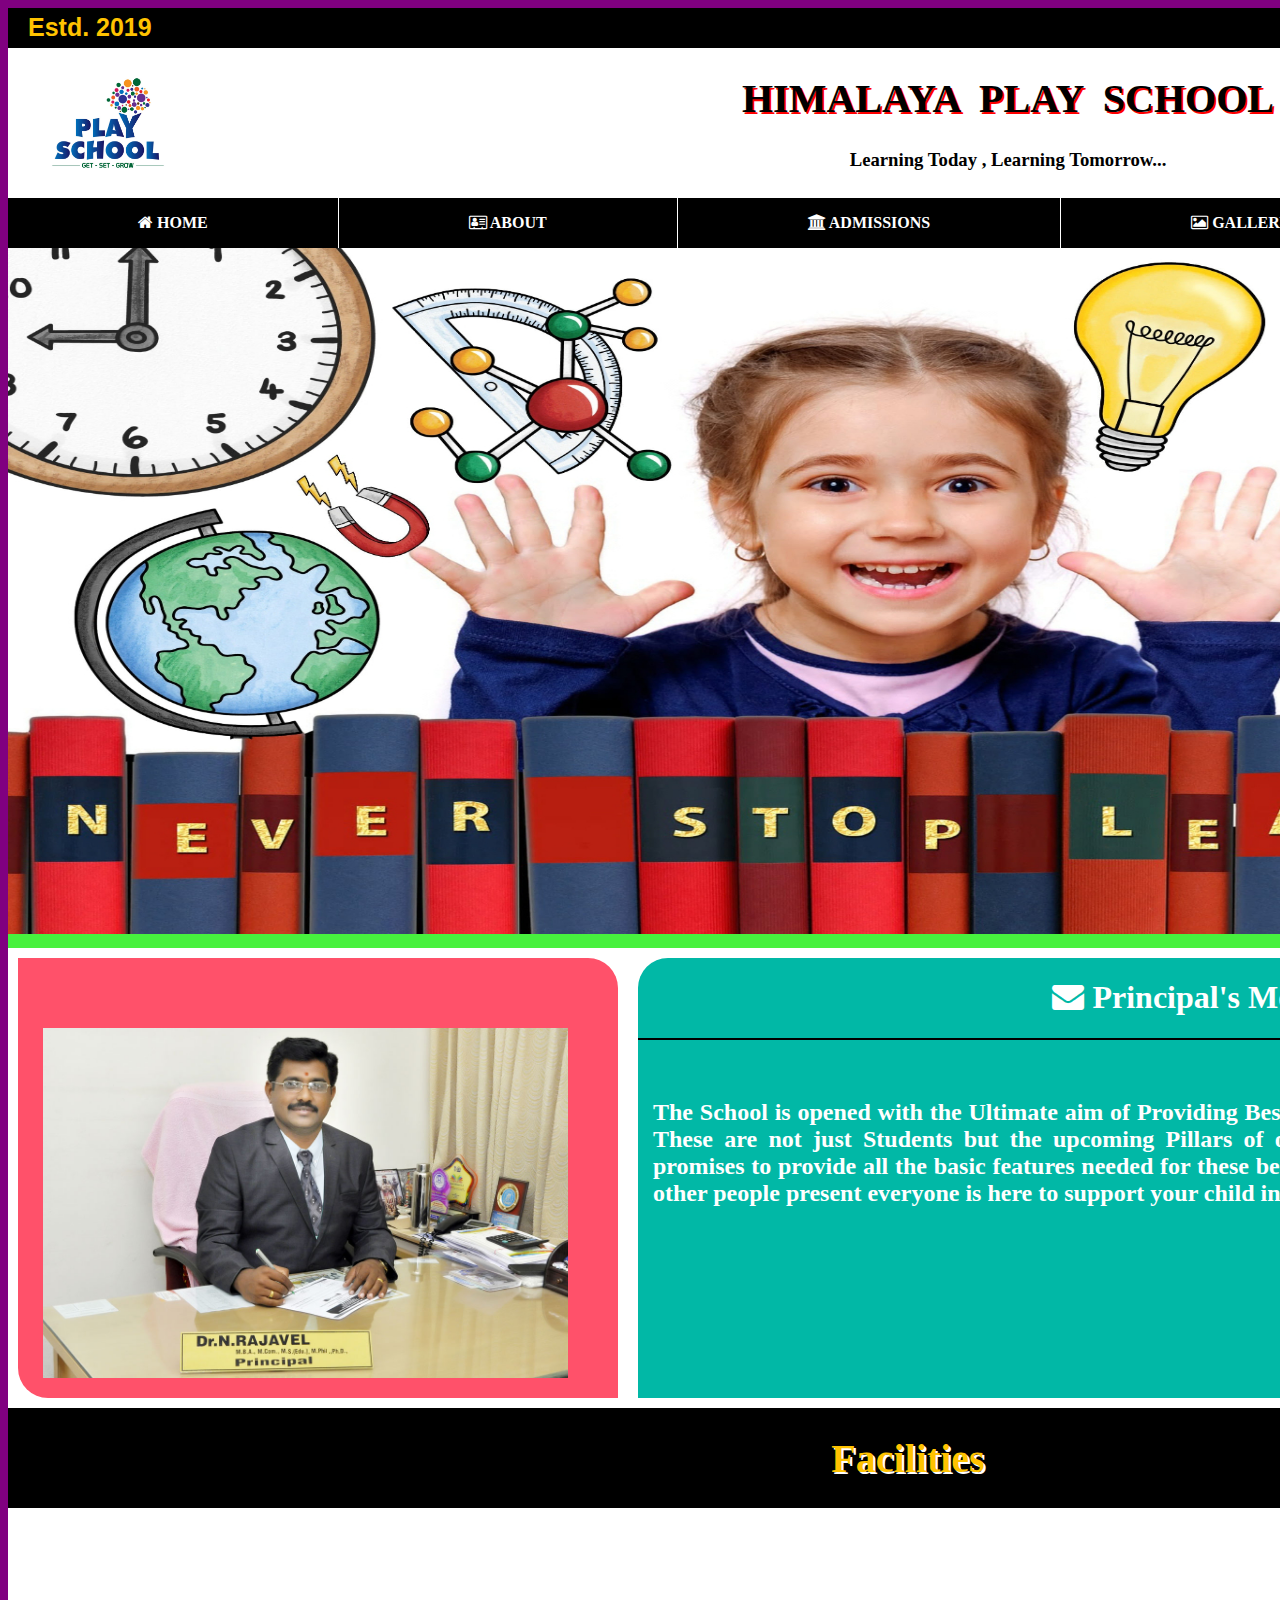
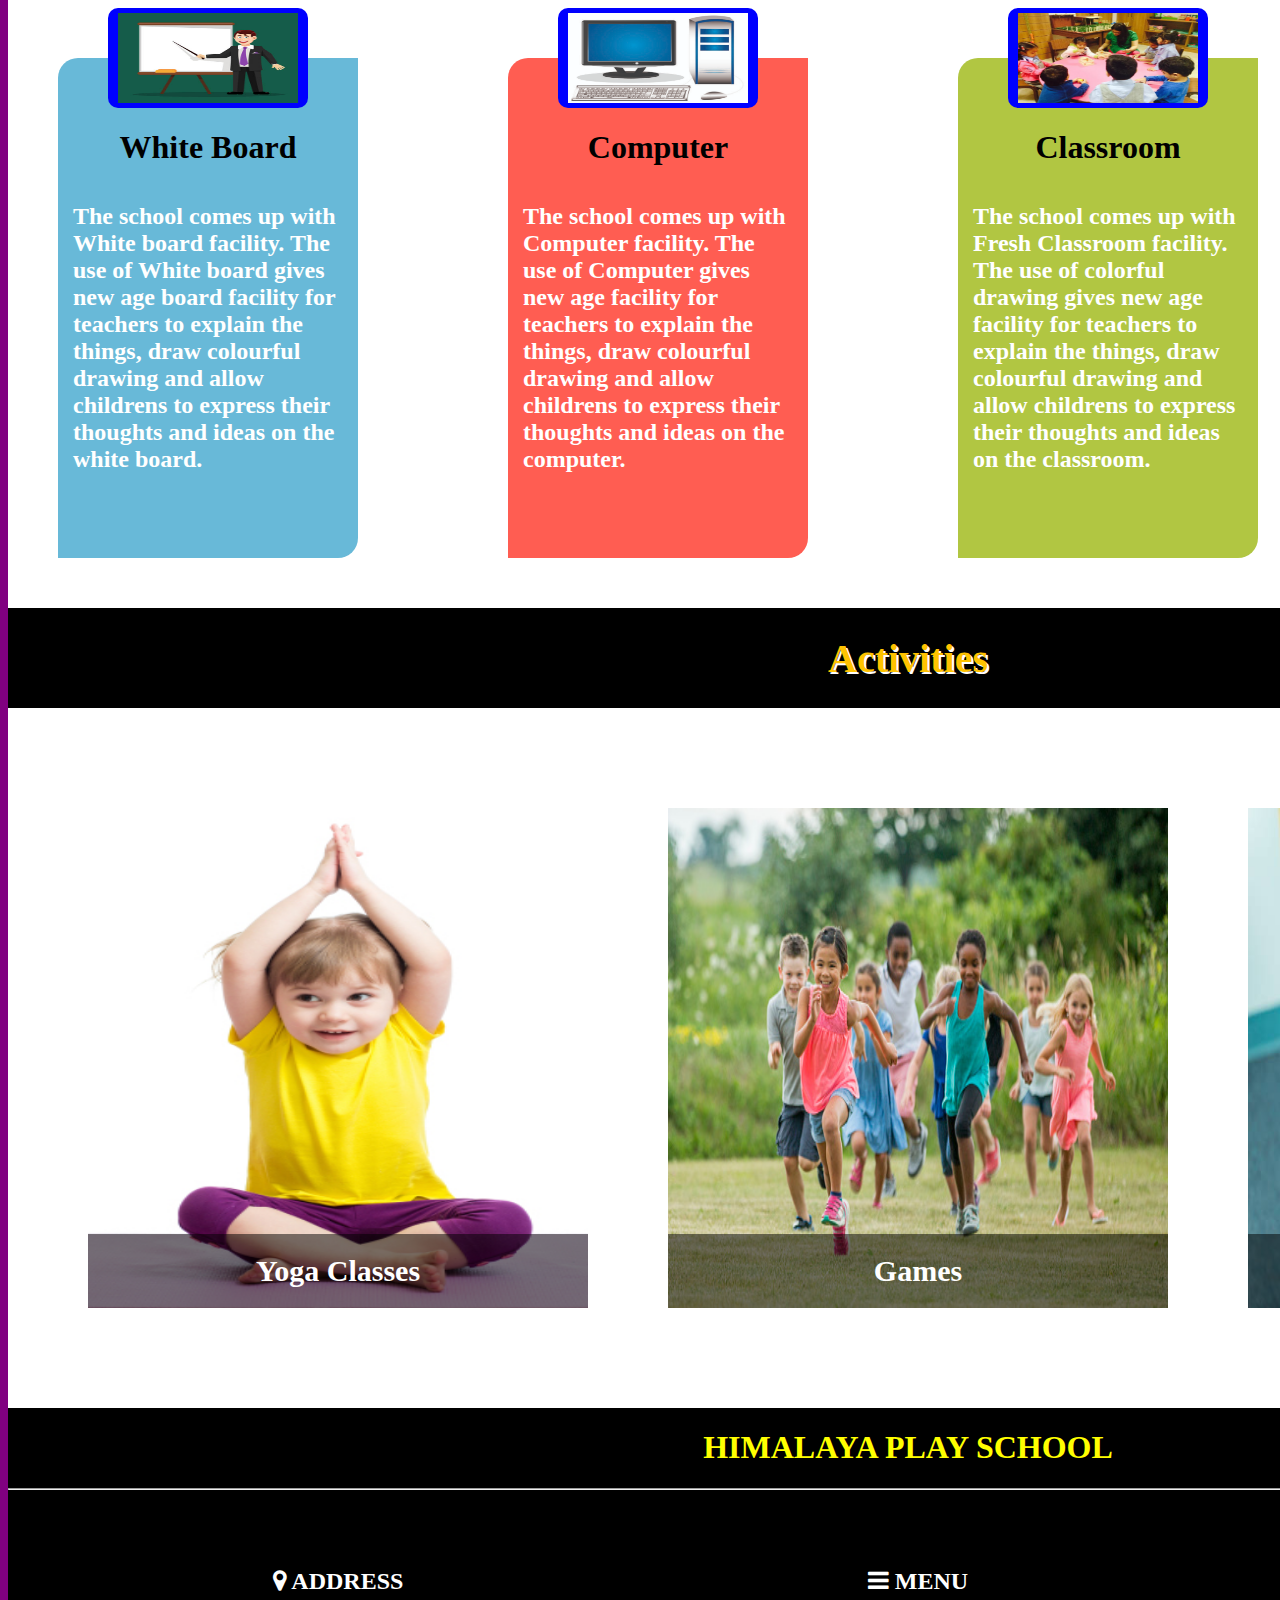
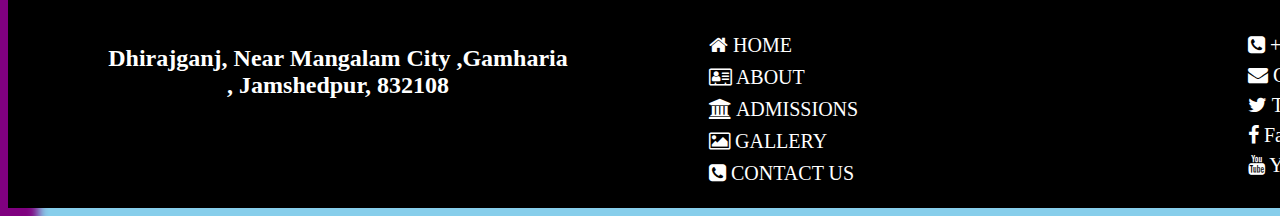
<file: index.html>
<html>
	<head>
		<title> Himalaya Play School </title>
		<style type="text/css">
			
		</style>
		<link rel="stylesheet" type="text/css" href="style.css"/>
		<link rel="stylesheet" type="text/css" href="css/font-awesome.css"/>
	</head>
	<body>
		<div id="mainarea">
			<div id="topmost">
				<div id="t1">
					Estd. 2019
				</div>
				<div id="t2">
					<marquee direction="left" onmouseover="this.stop()" onmouseout="this.start()"> School Closed Due to Covid !! </marquee>
				</div>
				<div id="t3">
					<a href="tel:9142655867"> <i class="fa  fa-phone-square"> </i> Contact: 9142655867 </a>	
				</div>
			</div>	
			<div id="toparea">
				<div id="logoarea">
					<img src="logo.jpg" width="200px" height="100%"/>
				</div>
				<div id="titlearea">
					<h1 align="center"> HIMALAYA PLAY SCHOOL </h1>
					<h3 align="center"> Learning Today , Learning Tomorrow... </h3>
				</div>
			</div>	
			<div id="menuarea">
				<ul>
					<li> <a href="index.html"> <i class="fa fa-home"> </i> HOME </a> </li>
					<li> <a href="about.html"> <i class="fa fa-address-card-o"> </i> ABOUT </a> </li>
					<li> <a href="admission.html"> <i class="fa fa-institution"> </i> ADMISSIONS </a> </li>
					<li> <a href="gallery.html"> <i class="fa fa-image"> </i> GALLERY </a> </li>
					<li> <a href="#"> <i class="fa fa-address-book"> </i> CONTACT US </a> </li>
				</ul>
			</div>	
			<div id="Students">
				<img src="child4.jpg" width="100%" height="98%"/>
 			</div>	
			<div id="Principal">		
				<div id="P1">
					<img src="Principal.jpg" height="350px"/>
				</div>
				<div id="P2">
					<h1 align="center"> <i class="fa fa-envelope"> </i>   Principal's Message </h1>
					<hr color="black"> </hr>
					<h2 align="center"> <p align="justify">The School is opened with the Ultimate aim of Providing Best Quality Education to the younger generation.
							    These are not just Students but the upcoming Pillars of our country who will lead India. Our School promises
							    to provide all the basic features needed for these beautiful minds. Be it our faculties, staffs, and all other
							    people present everyone is here to support your child in the best possible manner.</p>
					</h2>
				</div>
			</div>	
			<div id="Facility">
				<div id="ftop">
					<h1 align="center"> Facilities </h1>
				</div>
				<div id="farea">
					<div id="f1">
						<div class="image">
							<img src="board.jpg" width="180px" height="90px"/>
						</div>
						<h1 align="center">  White Board </h1>
						<p align="justify"> <h2> The school comes up with White board facility. The use of White board gives new age board facility for teachers to explain the
							     things, draw colourful drawing and allow childrens to express their thoughts and ideas on the white board.
						</h2>
						</p>
					</div>
					<div id="f2">
						<div class="image">
							<img src="computer.jpg" width="180px" height="90px"/>
						</div>
						<h1 align="center"> Computer </h1>
						<p align="justify"> <h2> The school comes up with Computer facility. The use of Computer gives new age facility for teachers to explain the
							     things, draw colourful drawing and allow childrens to express their thoughts and ideas on the computer.
						</h2>
						</p>
					</div>
					<div id="f3">
						<div class="image">
							<img src="classroom.jpeg" width="180px" height="90px"/>
						</div>
						<p align="justify"> <h1 align="center"> Classroom </h1>
						<h2> The school comes up with Fresh Classroom facility. The use of colorful drawing gives new age  facility for teachers to explain the
							     things, draw colourful drawing and allow childrens to express their thoughts and ideas on the classroom.
						</h2>
						</p>
					</div>
					<div id="f4">
						<div class="image">
							<img src="ground.jpg" width="180px" height="90px"/>
						</div>
						<p align="justify"> <h1 align="center"> Playground </h1>
						<h2> The school comes up with best Playground facility. The use of playground gives happy environment  for teachers to explain the
							     things, draw colourful drawing and allow childrens to express their thoughts and ideas on the ground.
						</h2>
						</p>
					</div>
				</div>
			</div>	
			<div id="activity">
				<div id="atop">
					<h1 align="center"> Activities </h1>
				</div>
				<div id="aarea">
					<div class="abox">
						<img src="yoga.jpg"/>
						<div class="details">
							Yoga Classes
						</div>
					</div>
					<div class="abox">
						<img src="play.jpg"/>
						<div class="details">
							Games
						</div>
					</div>
					<div class="abox">
						<img src="drawing.jpg"/>
						<div class="details">
							Drawing
						</div>
					</div>
				</div>
			</div>
			<div id="footer">
				<div id="footerTop">
				<h1 align="center"> HIMALAYA PLAY SCHOOL </h1>
				<hr> </hr>
				</div>
				<div id="footerarea">
					<div class="fbox">
						<h2 align="center"> <i class="fa fa-map-marker"> </i>  ADDRESS </h2>
						
						<h2 align="center"> Dhirajganj, Near Mangalam City ,Gamharia , Jamshedpur, 832108 </h2>
					</div>
					<div class="fbox"> 
						<h2 align="center"> <i class="fa fa-bars"> </i>  MENU </h2>
						
						<ul align="justify">
							<li> <a href="index.html"> <i class="fa fa-home"> </i>   HOME </a> </li>
							<li> <a href="about.html"> <i class="fa fa-address-card-o"> </i> ABOUT </a> </li>
							<li> <a href="admission.html"> <i class="fa fa-institution"> </i> ADMISSIONS </a> </li>
							<li> <a href="gallery.html"> <i class="fa fa-image"> </i> GALLERY </a> </li>
							<li> <a href="#"> <i class="fa  fa-phone-square"> </i> CONTACT US </a> </li>
						</ul>
					</div>
					<div class="fbox">
						<h2 align="center"> <i class="fa fa-address-book"> </i>  CONTACTS US </h2>
						
						 <a href="tel:9142655867"> <i class="fa  fa-phone-square"> </i> +9142655867 </a> <br/>
						 <a href="mailto:pushpakpandit2002@gmail.com?subject=Query"> <i class="fa  fa-envelope"> </i> GMAIL </a> <br/>
						 <a href="https://twitter.com/PushpakPandit2?s=09">  <i class="fa  fa-twitter"> </i> Twitter </a> <br/>
						 <a href="https://m.facebook.com/Being-Bookish-103689508366316/?ref=bookmarks">  <i class="fa  fa-facebook"> </i> Facebook </a> <br/>
						 <a href="http://www.youtube.com/c/BeingBookish"> <i class="fa  fa-youtube"> </i> Youtube </a> <br/>
					</div>
				</div>
			</div>	
		</div>	
	</body>
</html>
</file>
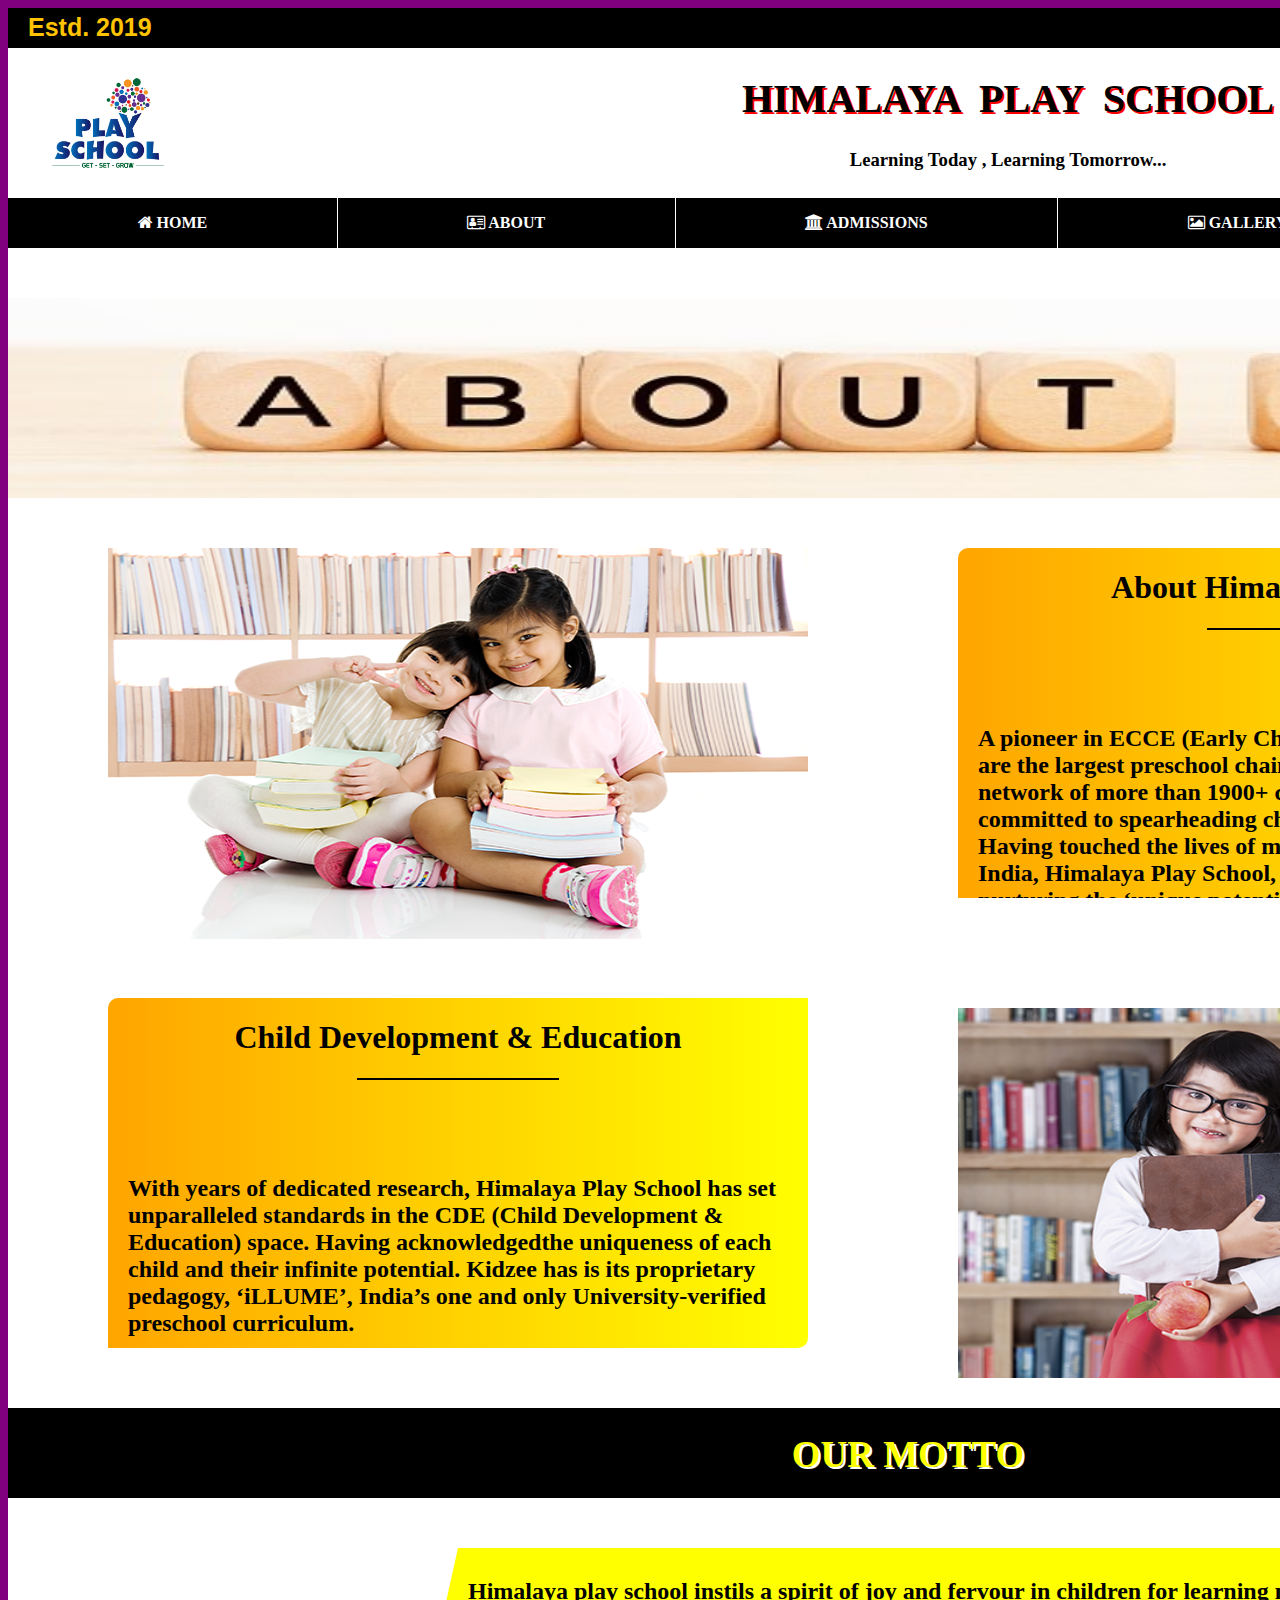
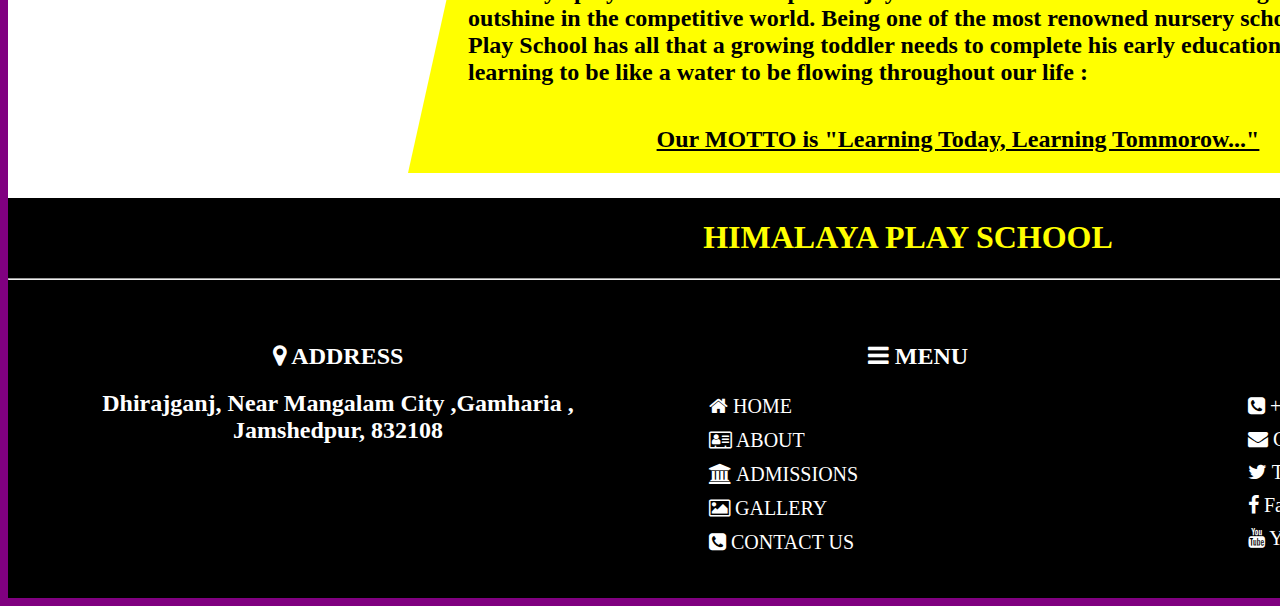
<file: about.html>
<html>
	<head>
		<title> ABOUT US </title>
		<style type="text/css">
		
		</style>	
		<link rel="stylesheet" type="text/css" href="style2.css"/>
		<link rel="stylesheet" type="text/css" href="css/font-awesome.css"/>
	</head>
	<body>
		<div id="mainarea">
			<div id="topmost">
				<div id="t1">
					Estd. 2019
				</div>
				<div id="t2">
					<marquee direction="left" onmouseover="this.stop()" onmouseout="this.start()"> School Closed Due to Covid !! </marquee>
				</div>
				<div id="t3">
					<a href="tel:9142655867"> <i class="fa  fa-phone-square"> </i> Contact: 9142655867 </a>	
				</div>
			</div>	
			<div id="toparea">
				<div id="logoarea">
					<img src="logo.jpg" width="200px" height="100%"/>
				</div>
				<div id="titlearea">
					<h1 align="center"> HIMALAYA PLAY SCHOOL </h1>
					<h3 align="center"> Learning Today , Learning Tomorrow... </h3>
				</div>
			</div>	
			<div id="menuarea">
				<ul>
					<li> <a href="index.html"> <i class="fa fa-home"> </i> HOME </a> </li>
					<li> <a href="about.html"> <i class="fa fa-address-card-o"> </i> ABOUT </a> </li>
					<li> <a href="admission.html"> <i class="fa fa-institution"> </i> ADMISSIONS </a> </li>
					<li> <a href="gallery.html"> <i class="fa fa-image"> </i> GALLERY </a> </li>
					<li> <a href="#"> <i class="fa fa-address-book"> </i> CONTACT US </a> </li>
				</ul>
			</div>	
			<div id="about">
				<div id="a1">
					<img src="aboutUs.jpg" width="1800px" height="200px"/>
				</div>
				<div id="a2">		
					<div id="b1">
						<img src="about2.png" width="700px" height="400px"/>
					</div>
					<div id="b2">
						<h1 align="center"> About Himalaya Play School </h1>
						<hr width="200px" color="black"> </hr>
						<h2> A pioneer in ECCE (Early Childhood Care and Education), we are the largest preschool
 							chain in Asia. With an incredible network of more than 1900+ centers in over 750+ cities, we are committed to spearheading
							 child development across the nation. Having touched the lives of more than 9,00,000 children in India, Himalaya Play School, a decade on,
 							remains focussed on nurturing the ‘unique potential’ in every child.

						 </h2>
					</div>
				</div>
				<div id="a3">
					<div id="c1">
						<h1 align="center"> Child Development & Education </h1>
						<hr width="200px" color="black"> </hr>
						<h2> With years of dedicated research, Himalaya Play School has set unparalleled standards in the CDE (Child Development & Education) space. 
							Having acknowledgedthe uniqueness of each child and their infinite potential. Kidzee has is its proprietary pedagogy, 
							‘iLLUME’, India’s one and only University-verified preschool curriculum.</h2>
					</div>
					<div id="c2">
						<img src="about3.png" width="700px" height="370px"/>
					</div>
				</div>
				<div id="motto">
					<div id="m1">
						<h1 align="center"> OUR MOTTO </h1>
					</div>
					<div id="m2">
						<h2> Himalaya play school instils a spirit of joy and fervour in children for learning new things and outshine in the competitive world. 
							Being one of the most renowned nursery schools, Himalaya Play School has all that a growing toddler needs to complete his early
						 education!. We want learning to be like a water to be flowing throughout our life : <br/> <h2 align="center"> <b> <u> Our MOTTO is "Learning Today, Learning Tommorow..." </u></b> </h2>
						 </h2>	
					</div>
				</div>
			</div>
			<div id="footer">
				<div id="footerTop">
				<h1 align="center"> HIMALAYA PLAY SCHOOL </h1>
				<hr> </hr>
				</div>
				<div id="footerarea">
					<div class="fbox">
						<h2 align="center"> <i class="fa fa-map-marker"> </i>  ADDRESS </h2>
						
						<h2 align="center"> Dhirajganj, Near Mangalam City ,Gamharia , Jamshedpur, 832108 </h2>
					</div>
					<div class="fbox"> 
						<h2 align="center"> <i class="fa fa-bars"> </i>  MENU </h2>
						
						<ul align="justify">
							<li> <a href="index.html"> <i class="fa fa-home"> </i>   HOME </a> </li>
							<li> <a href="about.html"> <i class="fa fa-address-card-o"> </i> ABOUT </a> </li>
							<li> <a href="admission.html"> <i class="fa fa-institution"> </i> ADMISSIONS </a> </li>
							<li> <a href="gallery.html"> <i class="fa fa-image"> </i> GALLERY </a> </li>
							<li> <a href="#"> <i class="fa  fa-phone-square"> </i> CONTACT US </a> </li>
						</ul>
					</div>
					<div class="fbox">
						<h2 align="center"> <i class="fa fa-address-book"> </i>  CONTACTS US </h2>
						
						 <a href="tel:9142655867"> <i class="fa  fa-phone-square"> </i> +9142655867 </a> <br/>
						 <a href="mailto:pushpakpandit2002@gmail.com?subject=Query"> <i class="fa  fa-envelope"> </i> GMAIL </a> <br/>
						 <a href="https://twitter.com/PushpakPandit2?s=09">  <i class="fa  fa-twitter"> </i> Twitter </a> <br/>
						 <a href="https://m.facebook.com/Being-Bookish-103689508366316/?ref=bookmarks">  <i class="fa  fa-facebook"> </i> Facebook </a> <br/>
						 <a href="http://www.youtube.com/c/BeingBookish"> <i class="fa  fa-youtube"> </i> Youtube </a> <br/>
					</div>
				</div>
			</div>	
		</div>	
	</body>
</html>
</file>
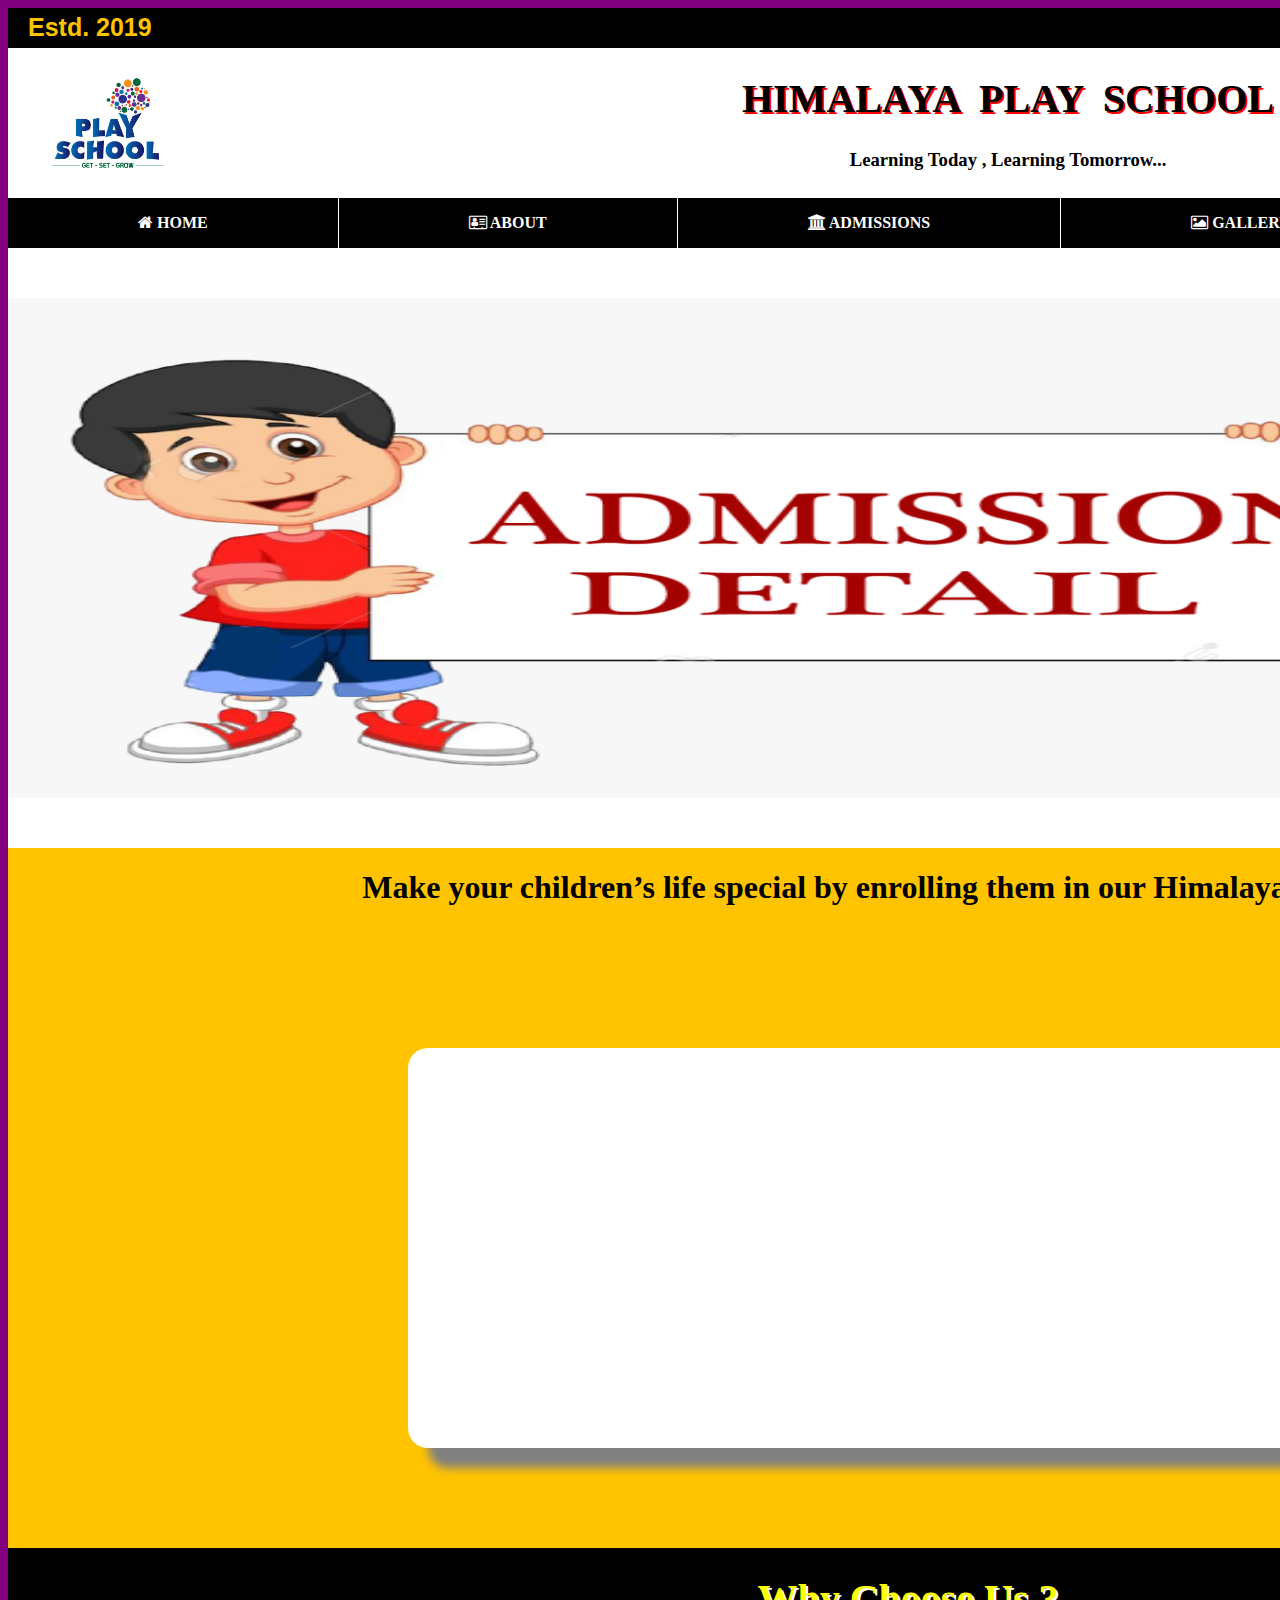
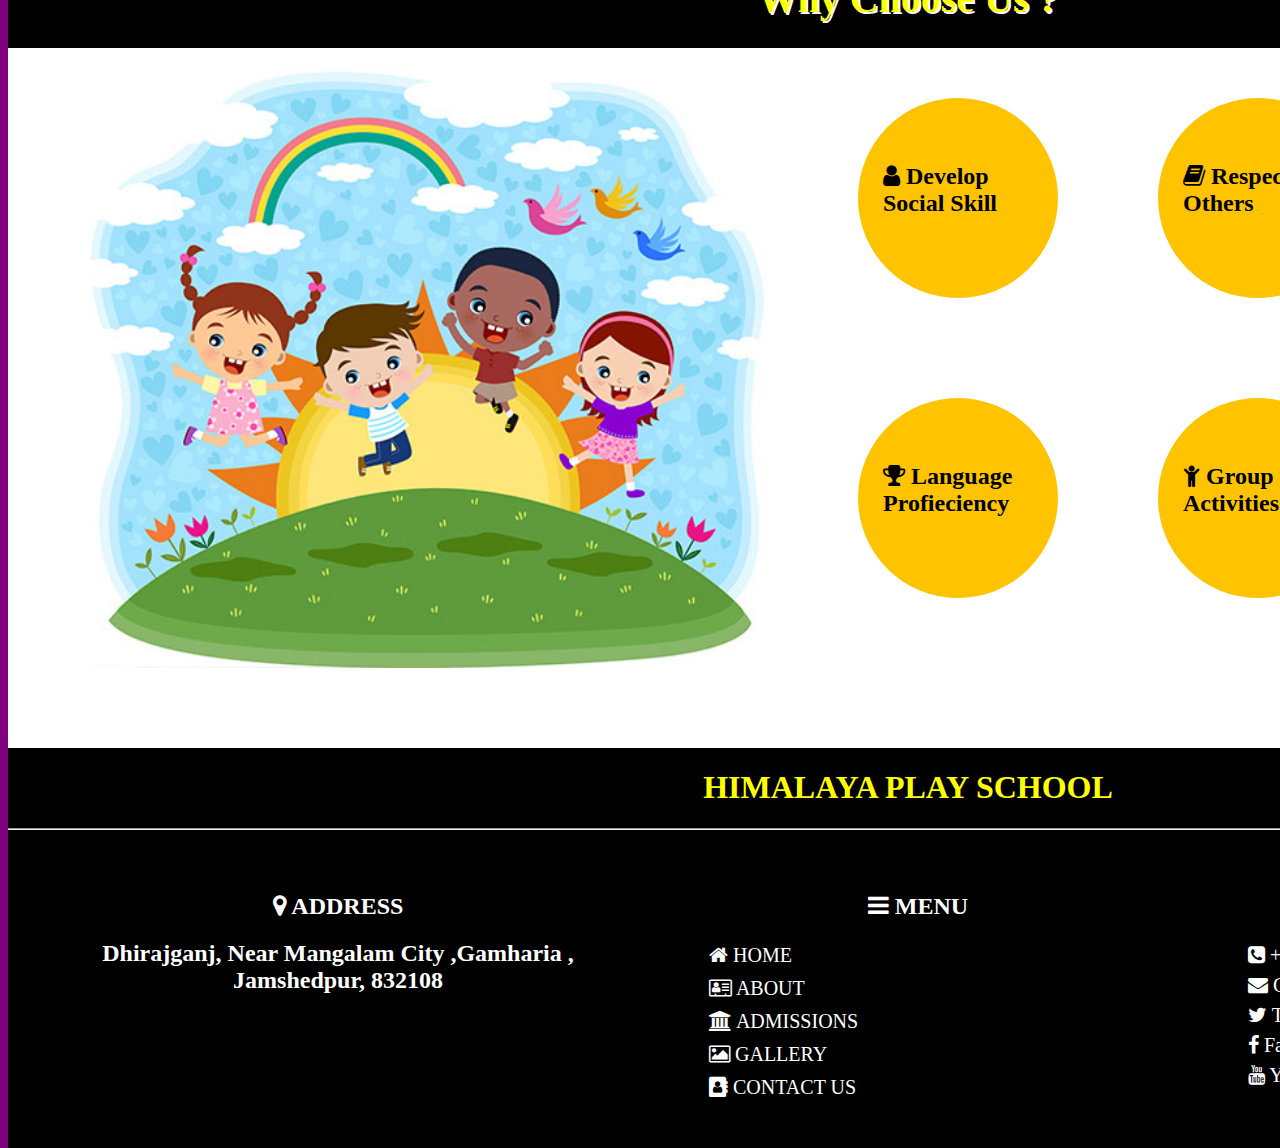
<file: admission.html>
<html>
	<head>
		<title> ADMISSION </title>
		<style type="text/css">
			
		</style>
		<link rel="stylesheet" type="text/css" href="style3.css"/>
		<link rel="stylesheet" type="text/css" href="css/font-awesome.css"/>
	</head>
	<body>
		<div id="mainarea">
			<div id="topmost">
				<div id="t1">
					Estd. 2019
				</div>
				<div id="t2">
					<marquee direction="left" onmouseover="this.stop()" onmouseout="this.start()"> School Closed Due to Covid !! </marquee>
				</div>
				<div id="t3">
					<a href="tel:9142655867"> <i class="fa  fa-phone-square"> </i> Contact: 9142655867 </a>	
				</div>
			</div>	
			<div id="toparea">
				<div id="logoarea">
					<img src="logo.jpg" width="200px" height="100%"/>
				</div>
				<div id="titlearea">
					<h1 align="center"> HIMALAYA PLAY SCHOOL </h1>
					<h3 align="center"> Learning Today , Learning Tomorrow... </h3>
				</div>
			</div>	
			<div id="menuarea">
				<ul>
					
					<li> <a href="index.html"> <i class="fa fa-home"> </i> HOME </a> </li>
					<li> <a href="about.html"> <i class="fa fa-address-card-o"> </i> ABOUT </a> </li>
					<li> <a href="admission.html"> <i class="fa fa-institution"> </i> ADMISSIONS </a> </li>
					<li> <a href="gallery.html"> <i class="fa fa-image"> </i> GALLERY </a> </li>
					<li> <a href="contact.html"> <i class="fa fa-address-book"> </i> CONTACT US </a> </li>
				</ul>
			</div>	
			<div id="admission">
				<div id="a1">
					<img src="admission.png" width="1800px" height="500px"/>
				</div>
				<div id="a2">
					<div id="a2top">
					<h1 align="center"> Make your children’s life special by enrolling them
								in our Himalaya Play School 
					</h1>
					</div>
					<div id="form">

					</div>	
				</div>
				<div id="a3">
					<div id="a3top">
						<h1 align="center"> Why Choose Us ? </h1>
					</div>
					<div id="a3area">
						<div id="a31">
							<img src="kg.jpg"/>
						</div>
						<div id="a32">
							<div class="circle">
								<h2> <i class="fa fa-user"> </i>  Develop Social Skill </h2>
							</div>
							<div class="circle">
								<h2>  <i class="fa fa-book"> </i>  Respect for Others </h2>
							</div>
							<div class="circle">
								<h2> <i class="fa fa-pencil"> </i>  Emotional Skills </h2>
							</div>
							<div class="circle">
								<h2> <i class="fa fa-trophy"> </i>  Language Profieciency </h2>
							</div>
							<div class="circle">
								<h2> <i class="fa fa-child"> </i>  Group Activities </h2>
							</div>
							<div class="circle">
								<h2> <i class="fa fa-folder-open"> </i>  Following Montessari Method </h2>
							</div>
						</div>
					</div>
				</div>
		
			</div>
			<div id="footer">
				<div id="footerTop">
				<h1 align="center"> HIMALAYA PLAY SCHOOL </h1>
				<hr> </hr>
				</div>
				<div id="footerarea">
					<div class="fbox">
						<h2 align="center"> <i class="fa fa-map-marker"> </i>  ADDRESS </h2>
						
						<h2 align="center"> Dhirajganj, Near Mangalam City ,Gamharia , Jamshedpur, 832108 </h2>
					</div>
					<div class="fbox"> 
						<h2 align="center"> <i class="fa fa-bars"> </i>  MENU </h2>
						
						<ul>
							
					<li> <a href="index.html"> <i class="fa fa-home"> </i> HOME </a> </li>
					<li> <a href="about.html"> <i class="fa fa-address-card-o"> </i> ABOUT </a> </li>
					<li> <a href="admission.html"> <i class="fa fa-institution"> </i> ADMISSIONS </a> </li>
					<li> <a href="gallery.html"> <i class="fa fa-image"> </i> GALLERY </a> </li>
					<li> <a href="contact.html"> <i class="fa fa-address-book"> </i> CONTACT US </a> </li>
						</ul>
					</div>
					<div class="fbox">
						<h2 align="center"> <i class="fa fa-address-book"> </i>  CONTACTS US </h2>
						 <a href="tel:9142655867"> <i class="fa  fa-phone-square"> </i> +9142655867 </a> <br/>
						 <a href="mailto:pushpakpandit2002@gmail.com?subject=Query"> <i class="fa  fa-envelope"> </i> GMAIL </a> <br/>
						 <a href="https://twitter.com/PushpakPandit2?s=09">  <i class="fa  fa-twitter"> </i> Twitter </a> <br/>
						 <a href="https://m.facebook.com/Being-Bookish-103689508366316/?ref=bookmarks">  <i class="fa  fa-facebook"> </i> Facebook </a> <br/>
						 <a href="http://www.youtube.com/c/BeingBookish"> <i class="fa  fa-youtube"> </i> Youtube </a> <br/>
					</div>
				</div>
			</div>	
		</div>	
	</body>
</html>
</file>
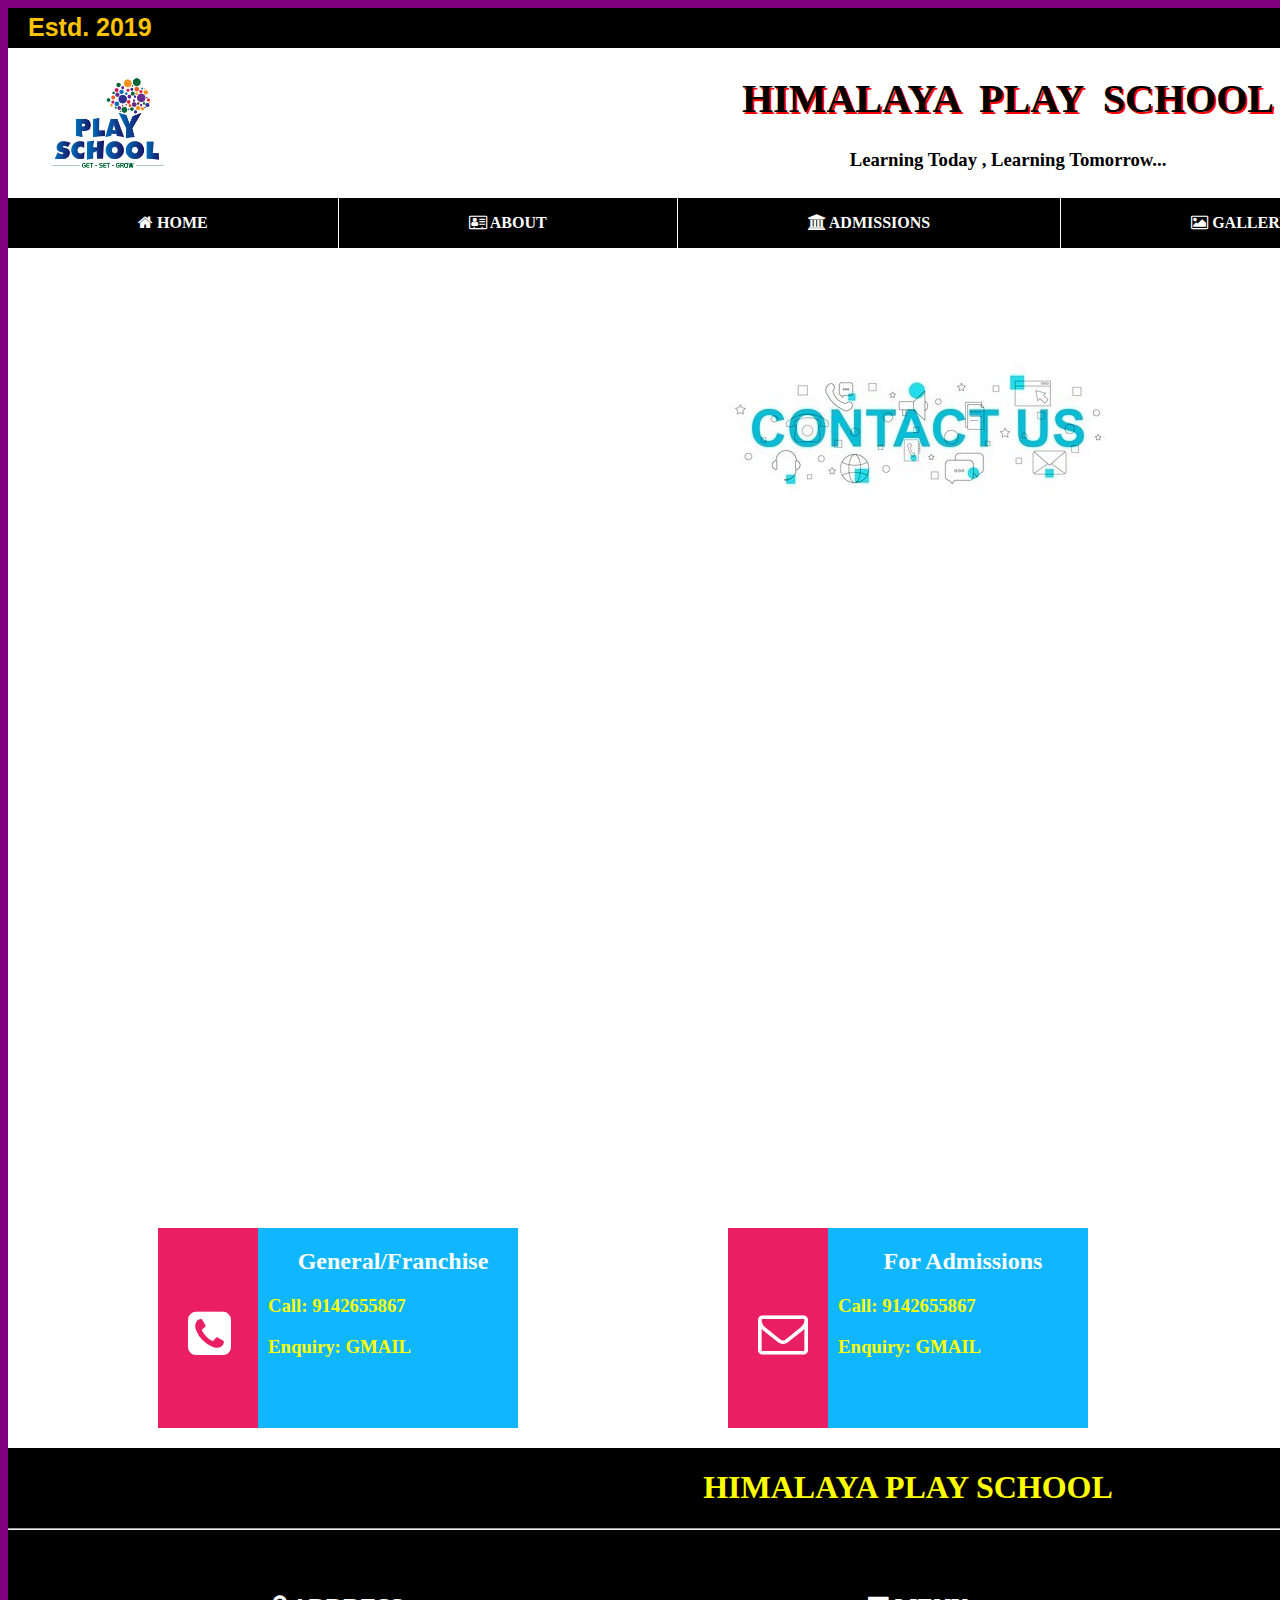
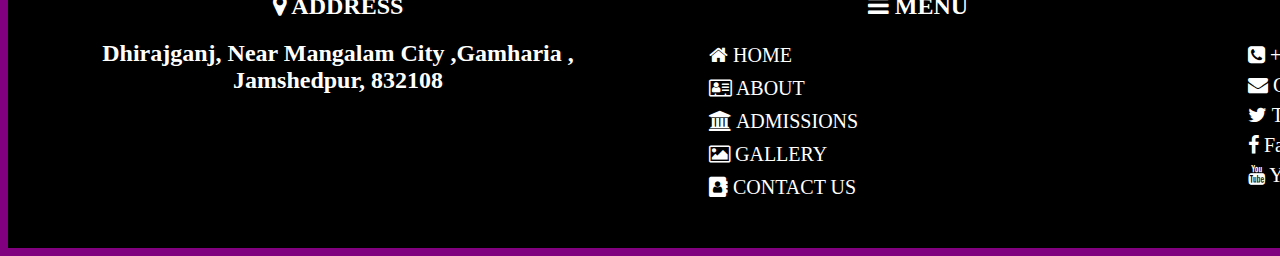
<file: contact.html>
<html>
	<head>
		<title> GALLERY </title>
		<style type="text/css">
			
		</style>
		<link rel="stylesheet" type="text/css" href="style5.css"/>
		<link rel="stylesheet" type="text/css" href="css/font-awesome.css"/>
	</head>
	<body>
		<div id="mainarea">
			<div id="topmost">
				<div id="t1">
					Estd. 2019
				</div>
				<div id="t2">
					<marquee direction="left" onmouseover="this.stop()" onmouseout="this.start()"> School Closed Due to Covid !! </marquee>
				</div>
				<div id="t3">
					<a href="tel:9142655867"> <i class="fa  fa-phone-square"> </i> Contact: 9142655867 </a>	
				</div>
			</div>	
			<div id="toparea">
				<div id="logoarea">
					<img src="logo.jpg" width="200px" height="100%"/>
				</div>
				<div id="titlearea">
					<h1 align="center"> HIMALAYA PLAY SCHOOL </h1>
					<h3 align="center"> Learning Today , Learning Tomorrow... </h3>
				</div>
			</div>	
			<div id="menuarea">
				<ul>
					
					<li> <a href="index.html"> <i class="fa fa-home"> </i> HOME </a> </li>
					<li> <a href="about.html"> <i class="fa fa-address-card-o"> </i> ABOUT </a> </li>
					<li> <a href="admission.html"> <i class="fa fa-institution"> </i> ADMISSIONS </a> </li>
					<li> <a href="gallery.html"> <i class="fa fa-image"> </i> GALLERY </a> </li>
					<li> <a href="contact.html"> <i class="fa fa-address-book"> </i> CONTACT US </a> </li>
				</ul>
			</div>	
			<div id="contact">
				<div id="clogo">
					<img src="contact.jpg"/>
				</div>
				<div id="carea">
				<iframe src="https://www.google.com/maps/embed?pb=!1m18!1m12!1m3!1d3677.8254614712896!2d86.11773031491528!3d22.8089303850617!2m3!1f0!2f0!3f0!3m2!1i1024!2i768!4f13.
				1!3m3!1m2!1s0x39f5e5d4c25d318b%3A0x2a4dceacbba95396!2smangalam%20City!5e0!3m2!1sen!2sin!4v1638028828965!5m2!1sen!2sin" width="1800px" height="650px" style="border:0;" allowfullscreen="" 
				loading="lazy"></iframe>
				</div>
				<div id="cbox">
					<div class="box">
						<div class="box1">
							<i class="fa  fa-phone-square"> </i>
						</div>
						<div class="box2">
							<h2 align="center">
								General/Franchise
							</h2>
							<h3> <a href="tel:9142655867"> Call: 9142655867 </a> </h3>
							<h3>  <a href="mailto:pushpakpandit2002@gmail.com?subject=Query"> Enquiry: GMAIL </a> </h3>
						</div>
					</div>
					<div class="box">
						<div class="box1">
							<i class="fa fa-envelope-o"> </i>
						</div>
						<div class="box2">
							<h2 align="center">
								For Admissions
							</h2>
							<h3> <a href="tel:9142655867"> Call: 9142655867 </a> </h3>
							<h3>  <a href="mailto:pushpakpandit2002@gmail.com?subject=Query"> Enquiry: GMAIL </a> </h3>
						</div>
					</div>
					<div class="box">
						<div class="box1">
							<i class="fa fa-map-marker"> </i>
						</div>
						<div class="box2">
							<h2 align="center">
								Our Location
							</h2>
							<h3> Dhirajganj , Near Mangalam City , Gamharia </h3>
							<h3> Pin  Code: 832108 </h3>
						</div>
					</div>
				</div>
			</div>
			<div id="footer">
				<div id="footerTop">
				<h1 align="center"> HIMALAYA PLAY SCHOOL </h1>
				<hr> </hr>
				</div>
				<div id="footerarea">
					<div class="fbox">
						<h2 align="center"> <i class="fa fa-map-marker"> </i>  ADDRESS </h2>
						
						<h2 align="center"> Dhirajganj, Near Mangalam City ,Gamharia , Jamshedpur, 832108 </h2>
					</div>
					<div class="fbox"> 
						<h2 align="center"> <i class="fa fa-bars"> </i>  MENU </h2>
						
						<ul>
							
					<li> <a href="index.html"> <i class="fa fa-home"> </i> HOME </a> </li>
					<li> <a href="about.html"> <i class="fa fa-address-card-o"> </i> ABOUT </a> </li>
					<li> <a href="admission.html"> <i class="fa fa-institution"> </i> ADMISSIONS </a> </li>
					<li> <a href="gallery.html"> <i class="fa fa-image"> </i> GALLERY </a> </li>
					<li> <a href="contact.html"> <i class="fa fa-address-book"> </i> CONTACT US </a> </li>
						</ul>
					</div>
					<div class="fbox">
						<h2 align="center"> <i class="fa fa-address-book"> </i>  CONTACTS US </h2>
						 <a href="tel:9142655867"> <i class="fa  fa-phone-square"> </i> +9142655867 </a> <br/>
						 <a href="mailto:pushpakpandit2002@gmail.com?subject=Query"> <i class="fa  fa-envelope"> </i> GMAIL </a> <br/>
						 <a href="https://twitter.com/PushpakPandit2?s=09">  <i class="fa  fa-twitter"> </i> Twitter </a> <br/>
						 <a href="https://m.facebook.com/Being-Bookish-103689508366316/?ref=bookmarks">  <i class="fa  fa-facebook"> </i> Facebook </a> <br/>
						 <a href="http://www.youtube.com/c/BeingBookish"> <i class="fa  fa-youtube"> </i> Youtube </a> <br/>
					</div>
				</div>
			</div>	
		</div>	
	</body>
</html>
</file>
<file: style.css>
body{
			background-color:purple;
			}
			#mainarea{
			width:1800px;
			height:3400px;
			background:#47F13E;
			margin:0 auto;
			box-shadow:30px 30px 10px skyblue;
			}
			#topmost{
			width:1800px;
			height:40px;
			background:#000;
			float:left;
			}
			#t1{
			color:#FFC300;
			font:bold 25px helvetica;
			margin-left:20px;
			margin-top:5px;
			height:40px;
			float:left;
			}
			#t2{
			width:1000px;
			color:#FFC300;
			font:bold 25px helvetica;
			margin:5px 50px 5px 250px;
			height:40px;
			float:left;
			}
			#t3{
			color:#FFC300;
			font:bold 25px helvetica;
			margin-right:20px;
			margin-top:5px;
			height:40px;
			float:right;
			}
			#t3 a:link,a:visited{
			color:#FFC300;
			text-decoration:none;
			}
			#t3 a:hover{
			color:white;
			}
			#toparea{
			width:1800px;
			height:150px;
			background:#FFF;
			float:left;
			}
			#logoarea{
			width:200px;	
			height:150px;
			float:left;
			}
			#titlearea{
			height:150px;
			width:1600px;
			float:left;
			}
			
			#titlearea h1{
			font-size:40px;
			word-spacing:10px;
			text-shadow:2px 2px red;
			}
			#menuarea{
			width:100%;
			height:50px;
			float:left;
			position:sticky;
			top:0;
			z-index:100;
			}
			#menuarea ul li{
			float:left;
			}
			#menuarea ul{
			margin:0;
			padding:0;
			list-style-type:none;
			}
			#menuarea ul li a:link,#menuarea ul li a:visited{
			color:white;
			background:#000;
			font-weight:bold;			
			text-decoration:none;
			padding:16px 130px;
			display:block;
			border-right:solid 1px #FFF;
			}
			#menuarea ul li a:hover{
			color:#FFF;
			background:#F2184F;
			transform:scaleY(1.1);
			transition-property:transform;
			transition-duration:0.2s;
			
			}
			
			#Students{
			width:1800px;
			height:700px;
			float:left;
			}
			#Principal{
			width:1800px;
			height:460px;
			background:#FFF;
			float:left;
			}	
			#P1{
			margin:10px;
			width:600px;
			height:440px;
			float:left;
			background:#FF516A;
			border-radius:0px 30px;
			}
			#P1 img{
			margin:70px 25px 50px 25px;

			}
			#P2{
			width:1140px;	
			height:440px;
			color:white;
			background:#01B8A6;
			float:left;
			margin:10px;
			border-radius:30px 30px 0px 0px;
			}
			#P2 h2{
			color:white;
			}
			#Facility{
			width:1800px;
			height:800px;
			background:#FFC300;
			float:left;
			}
			
			#ftop{
			width:1800px;
			height:100px;
			background:black;
			color:#FFC300;
			z-index:100;
			float:left;
			}
			#ftop h1{
			font-size:40px;
			text-shadow:2px 2px white;
			}
			#farea{
			width:1800px;
			height:700px;
			background:white;
			float:left;
			}
			h2{
			padding:15px;
			color:white;
			}
			#f1{
			background:#68B9D8;
			width:300px;
			height:500px;
			margin-left:50px;
			margin-top:150px;
			margin-right:100px;
			border-radius:20px 0px;
			float:left;
			}
			.image{
			width:200px;
			height:100px;
			background:#00f;;
			margin:-50px 50px 0px 50px;
			border-radius:10px;
			}
			.image img{
			margin:5px 10px; 
			}
			#f1:hover{
			color:yellow;
			background:#059CFB;
			transform:scale(1.1,1.1);
			transition:transform 1.5s;
			}
			#f2{
			background:#FF5D52;
			width:300px;
			height:500px;
			margin-left:50px;
			margin-top:150px;
			margin-right:100px;
			border-radius:20px 0px;
			float:left;
			}
			#f2:hover{
			color:yellow;
			background:red;
			transform:scale(1.1,1.1);
			transition:transform 1.5s;
			}
			#f3{
			background:#B1C642;
			width:300px;
			height:500px;
			margin-left:50px;
			margin-top:150px;
			margin-right:100px;
			border-radius:20px 0px;
			float:left;
			}
			#f3:hover{
			color:yellow;
			background:green;
			transform:scale(1.1,1.1);
			transition:transform 1.5s;
			}
			#f4{
			background:#EB9BF3;
			width:300px;
			height:500px;
			margin-left:50px;
			margin-top:150px;
			margin-right:100px;
			border-radius:20px 0px;
			float:left;
			}
			#f4:hover{
			color:yellow;
			background:#D906EE;
			transform:scale(1.1,1.1);
			transition:transform 1.5s;
			}
			#activity{
			width:100%;
			height:800px;
			background:black;
			float:left;
			}
			#Activity h1{
			text-shadow:2px 2px white;
			}
			#atop{
			width:1800px;
			height:100px;
			background:black;
			color:#FFC300;
			float:left;
			}		
			#atop h1{
			font-size:40px;
			text-shadow:2px 2px white;
			}
			#aarea{
			width:1800px;
			height:700px;
			background:white;
			overflow:hidden;
			float:left;
			}
			.abox
			{
			width:500px;
			height:500px;
			background:skyblue;
			margin-left:80px;
			margin-top:100px;
			float:left;
			position:relative;
			}
			.abox img{
			width:100%;
			height:100%;
			}
			.abox:hover{
			transform:scale(1.1,1.1);
			transition-property:transform;
			transition-duration:2s;
			}
			.details{
			width:440px;
			padding:20px 30px;
			position:absolute;
			bottom:0;
			background:rgba(0,0,0,0.5);
			text-align:center;
			font-weight:bold;
			color:white;
			font-size:30px;
			}
			.details:hover{
			color:yellow;
			background:black
			}
			#footer{
			width:1800px;
			height:400px;
			background:black;
			float:left;	
			}
			#footerTop{
			width:1800px;
			height:100px;
			background:black;
			color:yellow;
			float:left;
			}
			#footertop h1:hover{
			text-shadow:2px 2px white;
			}

			#footerarea{
			width:1800px;
			height:300px;
			color:grey;
			float:left;
			}
			
			.fbox{
			width:500px;
			height:250px;
			float:left;
			background:black;
			margin-top:25px;
			margin-left:80px;
			}
			.fbox ul{
			list-style-type:none;
			border-left:solid 1px #000;
			}
			.fbox ul li{
			line-height:30px;
			}
			.fbox a{
			line-height:30px;
			}
			.fbox a:link,.fbox a:visited{
			text-decoration:none;
			font-size:20px;
			color:white;
			}
			.fbox a:hover{
			color:#F2184F;
			}
</file>
<file: style2.css>
body{
			background-color:purple;
			}
			#mainarea{
			width:1800px;
			height:2190px;
			background:#47F13E;
			margin:0 auto;
			}
			
			#topmost{
			width:1800px;
			height:40px;
			background:#000;
			float:left;
			}
			#t1{
			color:#FFC300;
			font:bold 25px helvetica;
			margin-left:20px;
			margin-top:5px;
			height:40px;
			float:left;
			}
			#t2{
			width:1000px;
			color:#FFC300;
			font:bold 25px helvetica;
			margin:5px 50px 5px 250px;
			height:40px;
			float:left;
			}
			#t3{
			color:#FFC300;
			font:bold 25px helvetica;
			margin-right:20px;
			margin-top:5px;
			height:40px;
			float:right;
			}
			#t3 a:link,a:visited{
			color:#FFC300;
			text-decoration:none;
			}
			#t3 a:hover{
			color:white;
			}
			#toparea{
			width:1800px;
			height:150px;
			background:#FFF;
			float:left;
			}
			#logoarea{
			width:200px;	
			height:150px;
			background:blue;
			float:left;
			}
			#titlearea{
			height:150px;
			width:1600px;
			float:left;
			}
			
			#titlearea h1{
			font-size:40px;
			word-spacing:10px;
			text-shadow:2px 2px red;
			}
			#menuarea{
			width:100%;
			height:50px;
			float:left;
			position:sticky;
			top:0;
			z-index:100;
			}
			#menuarea ul li{
			float:left;
			}
			#menuarea ul{
			margin:0;
			padding:0;
			list-style-type:none;
			}
			#menuarea ul li a:link,#menuarea ul li a:visited{
			color:white;
			background:#000;
			font-weight:bold;			
			text-decoration:none;
			padding:16px 129.5px;
			display:block;
			border-right:solid 1px #FFF;
			}
			#menuarea ul li a:hover{
			color:#FFF;
			background:#F2184F;
			transform:scaleY(1.1);
			transition-property:transform;
			transition-duration:0.2s;
			
			}
			#about{
			width:1800px;
			height:1550px;
			background:white;
			float:left;
			}
			#a1{
			width:1800px;
			height:200px;
			margin-top:50px;
			float:left;
			}
			#a2{
			width:1800px;
			height:400px;
			margin-top:50px;
			float:left;
			}
			#b1{
			width:700px;
			height:400px;
			float:left;
			margin-left:100px;
			margin-right:150px;
			}
			#b2{
			width:700px;
			height:350px;
			background:linear-gradient(to right,orange 0%,yellow 100%);
			float:left;
			
			border-radius:10px 0px;
			overflow:auto;
			}
			#b2 h2{
			padding:75px 20px;
			}
			#b2:hover{
			box-shadow:15px 15px 10px skyblue;
			transform:scale(1.1,1.1);
			transition-property:transform background;
			transition-duration:1.5s;
			background:linear-gradient(to left,orange 0%,yellow 100%);
			}
			#a3{
			width:1800px;
			height:400px;
			margin-top:50px;
			background:white;
			float:left;
			}
			#c1{
			width:700px;
			height:350px;
			background:linear-gradient(to right,orange 0%,yellow 100%);
			float:left;
			margin-left:100px;
			margin-right:100px;
			border-radius:10px 0px;
			overflow:auto;
			}
			
			#c1 h2{
			padding:75px 20px;
			}
			
			#c1:hover{
			box-shadow:15px 15px 10px skyblue;
			transform:scale(1.1,1.1);
			transition-property:transform background;
			transition-duration:1.5s;
			background:linear-gradient(to left,orange 0%,yellow 100%);
			}

			#c2{
			width:700px;
			height:400px;
			float:left;
			margin:10px 100px 10px 50px;
			}
			#motto{
			width:1800px;
			height:400px;
			background:none;
			float:left;
			}
			#m1{
			width:1800px;
			height:90px;
			margin-top:10px;
			background:black;
			color:yellow;
			float:left;
			text-shadow:2px 2px white;
			}
			#m1 h1{
			font-size:37px;
			text-shadow:2px 2px white;
			}
			#m2{
			width:1000px;
			height:0px;
			margin-left:400px;
			margin-right:400px;
			border-top:50px solid transparent;
			border-right:50px solid transparent;
			border-bottom:225px solid yellow;
			border-left:50px solid transparent;
			float:left;
			}
			#m2 h2{
			padding:10px;
			}
			#m2:hover{
			color:blue;
			transform:scale(1.1,1.1);
			transition-property:transform;
			transition-duration:1.5s;
			}
			#footer{
			width:1800px;
			height:400px;
			background:black;
			float:left;	
			}
			#footerTop{
			width:1800px;
			height:100px;
			background:black;
			color:yellow;
			float:left;
			}
			#footertop h1:hover{
			text-shadow:2px 2px white;
			}
			#footerarea{
			width:1800px;
			height:300px;
			background:black;
			color:white;
			float:left;
			}
			.fbox{
			width:500px;
			height:250px;
			float:left;
			background:black;
			margin-top:25px;
			margin-left:80px;
			
			}
			.fbox ul{
			list-style-type:none;
			border-left:solid 1px #000;
			}
			.fbox ul li{
			line-height:33px;
			}
			.fbox a{
			line-height:33px;
			}
			.fbox a:link,.fbox a:visited{
			text-decoration:none;
			font-size:20px;
			color:white;
			}
			.fbox a:hover{
			color:#F2184F;
			}
</file>
<file: style3.css>
body{
			background-color:purple;
			}
			#mainarea{
			width:1800px;
			height:2690px;
			background:#47F13E;
			margin:0 auto;
			}
			
			#topmost{
			width:1800px;
			height:40px;
			background:#000;
			float:left;
			}
			#t1{
			color:#FFC300;
			font:bold 25px helvetica;
			margin-left:20px;
			margin-top:5px;
			height:40px;
			float:left;
			}
			#t2{
			width:1000px;
			color:#FFC300;
			font:bold 25px helvetica;
			margin:5px 50px 5px 250px;
			height:40px;
			float:left;
			}
			#t3{
			color:#FFC300;
			font:bold 25px helvetica;
			margin-right:20px;
			margin-top:5px;
			height:40px;
			float:right;
			}
			#t3 a:link,a:visited{
			color:#FFC300;
			text-decoration:none;
			}
			#t3 a:hover{
			color:white;
			}
			#toparea{
			width:1800px;
			height:150px;
			background:#FFF;
			float:left;
			}
			#logoarea{
			width:200px;	
			height:150px;
			background:blue;
			float:left;
			}
			#titlearea{
			height:150px;
			width:1600px;
			float:left;
			}
			
			#titlearea h1{
			font-size:40px;
			word-spacing:10px;
			text-shadow:2px 2px red;
			}
			#menuarea{
			width:100%;
			height:50px;
			background:#3EEAF1;
			float:left;
			position:sticky;
			top:0;
			z-index:100;
			}
			#menuarea ul li{
			float:left;
			}
			#menuarea ul{
			margin:0;
			padding:0;
			list-style-type:none;
			}
			#menuarea ul li a:link,#menuarea ul li a:visited{
			color:white;
			background:#000;
			font-weight:bold;			
			text-decoration:none;
			padding:16px 130px;
			display:block;
			border-right:solid 1px #FFF;
			}
			#menuarea ul li a:hover{
			color:#FFF;
			background:#F2184F;
			transform:scaleY(1.1);
			transition-property:transform;
			transition-duration:0.2s;
			}
			#admission{
			width:1800px;
			height:2100px;
			background:white;
			float:left;
			}
			#a1{
			width:1800px;
			height:500px;
			margin-top:50px;
			float:left;
			}
			#a2{
			width:1800px;
			height:700px;
			margin-top:50px;
			float:left;
			background:#FFC300;
			}
			#a2top{
			width:1800px;
			height:100px;
			float:left;
			}
			#form{
			margin:100px 400px;
			width:1000px;
			height:400px;
			float:left;
			background:white;
			box-shadow:20px 20px 10px grey;
			border-radius:20px;
			}
			#a3{
			width:1800px;
			height:900px;
			float:left;
			}
			#a3top{
			text-shadow:2px 2px white;
			width:1800px;
			height:100px;
			background:black;
			color:yellow;
			float:left;
			}
			#a3top h1{
			font-size:40px;
			text-shadow:2px 2px white;
			}
			#a3area{
			width:1800px;
			height:800px;
			float:left;
			}
			#a31{
			width:800px;
			height:800px;
			float:left;
			}
			#a31 img{
			height:600px;
			margin:20px 0px 0px 50px;
			}
			#a31 h2{
			padding:50px 200px 0px 200px;
			}
			
			#a32{
			width:1000px;
			height:800px;
			float:left;
			}
			.circle{
			background:#FFC300;	
			width:200px;
			height:200px;
			margin:50px;
			border-radius:50%;
			float:left;
			}
			.circle h2{
			padding:45px 25px;
			}
			.circle:hover{
			transform:scale(1.1,1.1);
			transition-property:transform background;
			transition-duration:1s;
			background:#FF3366;
			}
			#footer{
			width:1800px;
			height:400px;
			background:black;
			float:left;	
			}
			#footerTop{
			width:1800px;
			height:100px;
			background:black;
			color:yellow;
			float:left;
			}
			#footertop h1:hover{
			text-shadow:2px 2px white;
			}
			#footerarea{
			width:1800px;
			height:300px;
			background:black;
			color:white;
			float:left;
			}
			.fbox{
			width:500px;
			height:250px;
			float:left;
			background:black;
			margin-top:25px;
			margin-left:80px;
			
			}
			.fbox ul{
			list-style-type:none;
			border-left:solid 1px #000;
			}
			.fbox ul li{
			line-height:33px;
			}
			.fbox a{
			line-height:30px;
			}
			.fbox a:link,.fbox a:visited{
			text-decoration:none;
			font-size:20px;
			color:white;
			}
			.fbox a:hover{
			color:#F2184F;
			}
</file>
<file: style5.css>
body{
			background-color:purple;
			}
			#mainarea{
			width:1800px;
			height:1840px;
			background:#47F13E;
			margin:0 auto;
			}
			
			#topmost{
			width:1800px;
			height:40px;
			background:#000;
			float:left;
			}
			#t1{
			color:#FFC300;
			font:bold 25px helvetica;
			margin-left:20px;
			margin-top:5px;
			height:40px;
			float:left;
			}
			#t2{
			width:1000px;
			color:#FFC300;
			font:bold 25px helvetica;
			margin:5px 50px 5px 250px;
			height:40px;
			float:left;
			}
			#t3{
			color:#FFC300;
			font:bold 25px helvetica;
			margin-right:20px;
			margin-top:5px;
			height:40px;
			float:right;
			}
			#t3 a:link,a:visited{
			color:#FFC300;
			text-decoration:none;
			}
			#t3 a:hover{
			color:white;
			}
			#toparea{
			width:1800px;
			height:150px;
			background:#FFF;
			float:left;
			}
			#logoarea{
			width:200px;	
			height:150px;
			background:blue;
			float:left;
			}
			#titlearea{
			height:150px;
			width:1600px;
			float:left;
			}
			
			#titlearea h1{
			font-size:40px;
			word-spacing:10px;
			text-shadow:2px 2px red;
			}
			#menuarea{
			width:100%;
			height:50px;
			background:#3EEAF1;
			float:left;
			position:sticky;
			top:0;
			z-index:100;
			}
			#menuarea ul li{
			float:left;
			}
			#menuarea ul{
			margin:0;
			padding:0;
			list-style-type:none;
			}
			#menuarea ul li a:link,#menuarea ul li a:visited{
			color:white;
			background:#000;
			font-weight:bold;			
			text-decoration:none;
			padding:16px 130px;
			display:block;
			border-right:solid 1px #FFF;
			}
			#menuarea ul li a:hover{
			color:#FFF;
			background:#F2184F;
			transform:scaleY(1.1);
			transition-property:transform;
			transition-duration:0.2s;
			}
			#contact{
			width:1800px;
			height:1200px;
			background:white;
			float:left;
			}
			#clogo{
			width:1000px;
			height:230px;
			margin:50px 0px 0px 650px;
			float:left;
			}
			#carea{
			width:1800px;
			height:650px;
			float:left;
			}
			#cbox{
			width:1800px;
			height:270px;
			float:left;
			}
			.box{
			z-index:100;
			width:400px;
			height:200px;
			margin:50px 20px 0px 150px;
			float:left;
			}
			.box1{
			width:100px;
			height:200px;
			background:#E91E63;
			float:left;
			}
			.box1 i{
			color:white;
			font-size:50px;
			margin:80px 20px 50px 30px;
			}
			.box2{
			width:250px;
			height:200px;
			padding-left:10px;
			background:#10B6FE;
			color:white;
			float:left;
			}
			.box2 h3{
			color:yellow;
			}
			.box2 a:link,.box2 a:visited{
			color:yellow;
			text-decoration:none;
			}

			.box2 a:hover{
			font-size:30px;
			transform:scale(1.2,1.2);
			}

			#footer{
			width:1800px;
			height:400px;
			background:black;
			float:left;	
			}
			#footerTop{
			width:1800px;
			height:100px;
			background:black;
			color:yellow;
			float:left;
			}
			#footertop h1:hover{
			text-shadow:2px 2px white;
			}
			#footerarea{
			width:1800px;
			height:300px;
			background:black;
			color:white;
			float:left;
			}
			.fbox{
			width:500px;
			height:250px;
			float:left;
			background:black;
			margin-top:25px;
			margin-left:80px;
			
			}
			.fbox ul{
			list-style-type:none;
			border-left:solid 1px #000;
			}
			.fbox ul li{
			line-height:33px;
			}
			.fbox a{
			line-height:30px;
			}
			.fbox a:link,.fbox a:visited{
			text-decoration:none;
			font-size:20px;
			color:white;
			}
			.fbox a:hover{
			color:#F2184F;
			}
</file>
